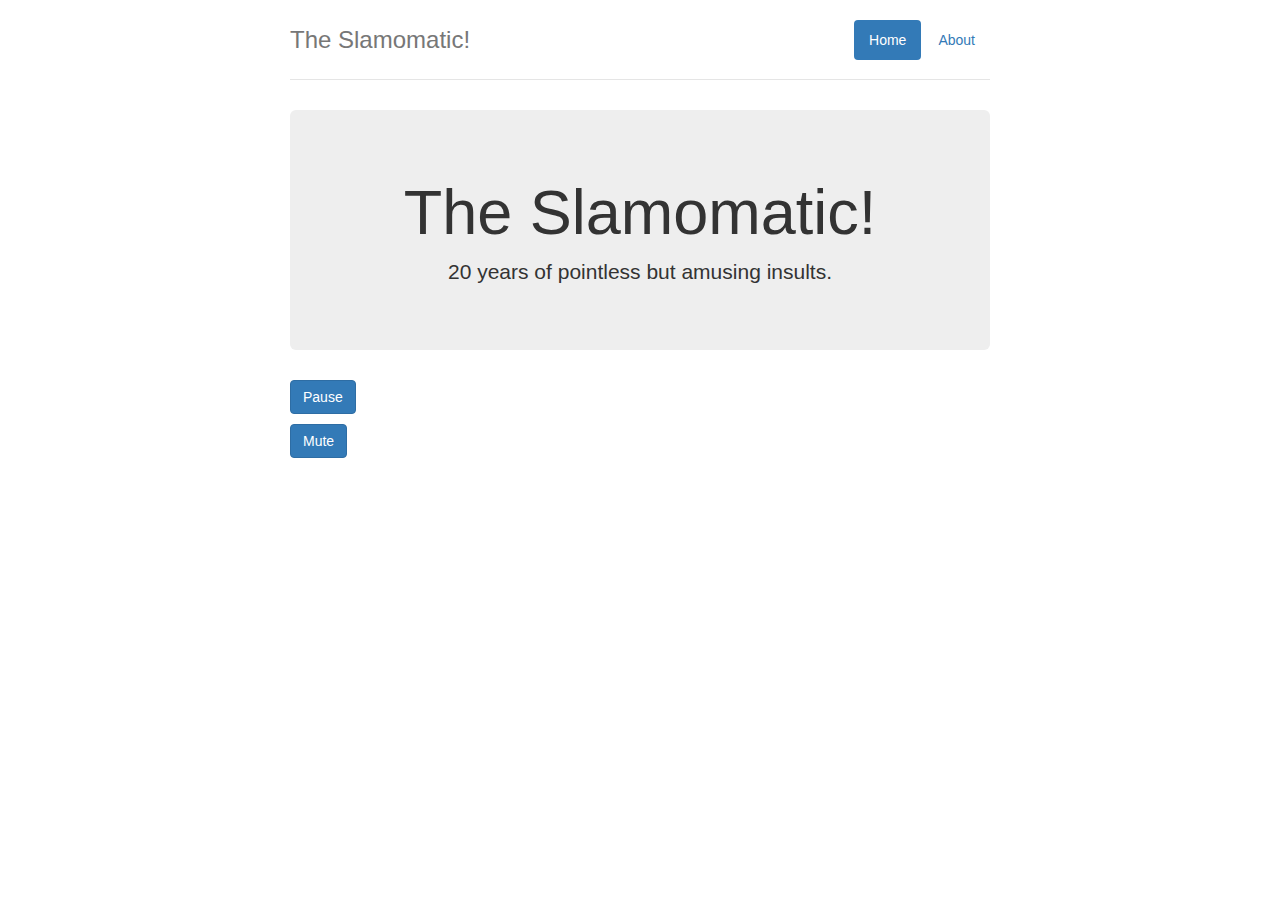
<file: index.html>
<html>
<head>
<title>The Slamomatic!</title>
<link rel="stylesheet" href="https://maxcdn.bootstrapcdn.com/bootstrap/3.3.2/css/bootstrap.min.css">
<link rel="stylesheet" href="css/jumbotron-narrow.css">
<link href="css/index.css?1" media="screen" rel="stylesheet" />
</head>
<body>
<div class="container">
    <div class="header">
        <nav>
            <ul class="nav nav-pills pull-right">
                <li role="presentation" class="active"><a href="index.html">Home</a></li>
                <li role="presentation"><a href="about.html">About</a></li>
            </ul>
        </nav>
        <h3 class="text-muted">The Slamomatic!</h3>
    </div>
    <div class="jumbotron">
        <h1>The Slamomatic!</h1>
        <p class="lead">20 years of pointless but amusing insults.</p>
    </div>

    <div class="row">
        <div id="controls" class="col-md-2">
            <button id="pauseBtn" class="btn btn-primary">Pause</button>
            <button id="muteBtn" class="btn btn-primary">Mute</button>
        </div>
        <div id="slams" class="col-md-10">
        </div>    
    </div>
    <div id="sounds"></div>
</div>    
<script src="js/jquery.js"></script>
<script src="js/data.js"></script>
<script src="https://maxcdn.bootstrapcdn.com/bootstrap/3.3.2/js/bootstrap.min.js"></script>
<script src="js/index.js?1"></script>
<script>
(function(i,s,o,g,r,a,m){i['GoogleAnalyticsObject']=r;i[r]=i[r]||function(){
(i[r].q=i[r].q||[]).push(arguments)},i[r].l=1*new Date();a=s.createElement(o),
m=s.getElementsByTagName(o)[0];a.async=1;a.src=g;m.parentNode.insertBefore(a,m)
})(window,document,'script','//www.google-analytics.com/analytics.js','ga');
ga('create', 'UA-334455-6', 'auto');
ga('send', 'pageview');
</script>
</body>
</html>
</file>
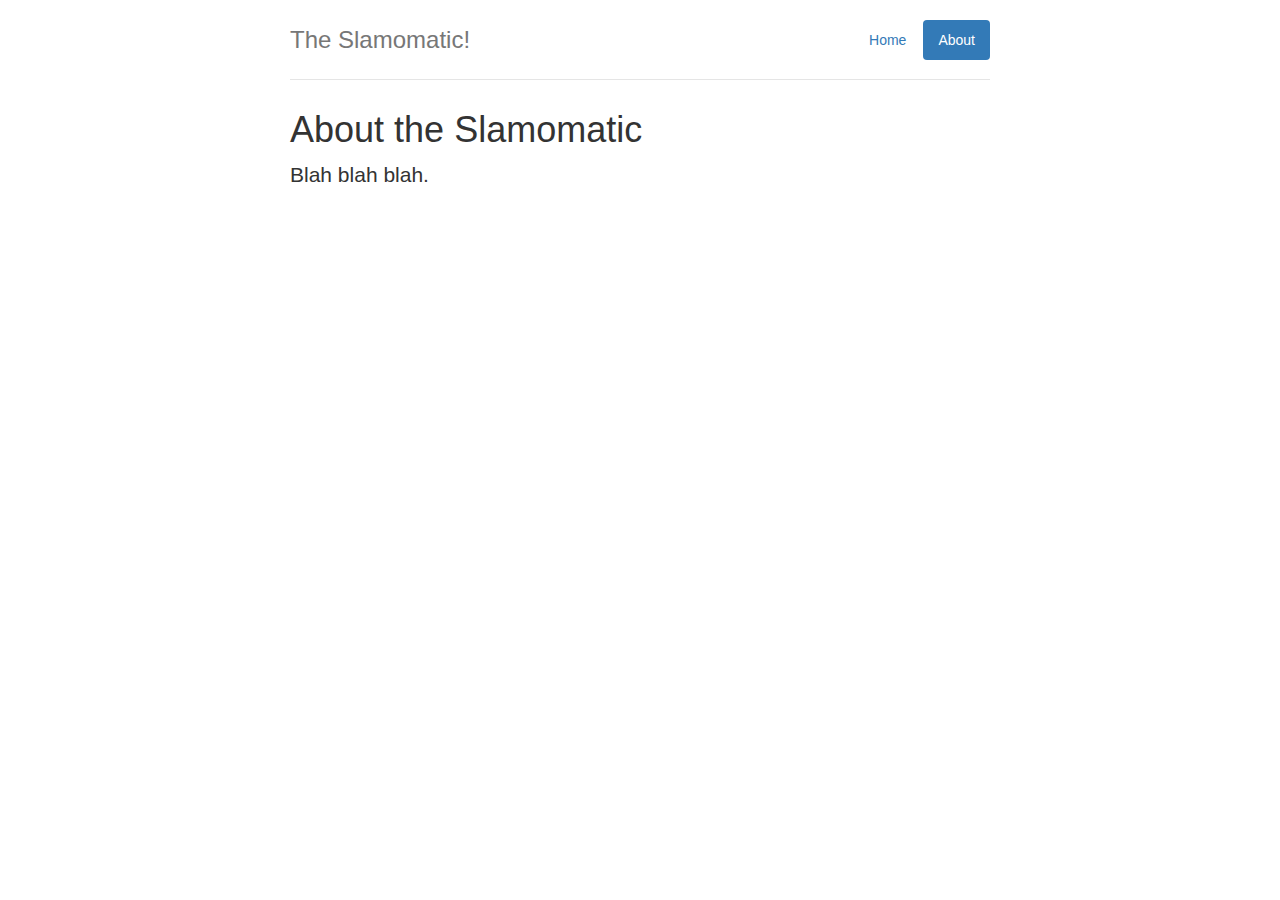
<file: about.html>
<html>
<head>
<title>The Slamomatic! - About</title>
<link rel="stylesheet" href="https://maxcdn.bootstrapcdn.com/bootstrap/3.3.2/css/bootstrap.min.css">
<link rel="stylesheet" href="css/jumbotron-narrow.css">
<link href="css/index.css?1" media="screen" rel="stylesheet" />
</head>
<body>
<div class="container">
    <div class="header">
        <nav>
            <ul class="nav nav-pills pull-right">
                <li role="presentation"><a href="index.html">Home</a></li>
                <li role="presentation" class="active"><a href="about.html">About</a></li>
            </ul>
        </nav>
        <h3 class="text-muted">The Slamomatic!</h3>
    </div>

    <h1>About the Slamomatic</h1>

    <p class="lead">Blah blah blah.</p>

</div>    
<script src="js/jquery.js"></script>
<script src="https://maxcdn.bootstrapcdn.com/bootstrap/3.3.2/js/bootstrap.min.js"></script>
<script>
(function(i,s,o,g,r,a,m){i['GoogleAnalyticsObject']=r;i[r]=i[r]||function(){
(i[r].q=i[r].q||[]).push(arguments)},i[r].l=1*new Date();a=s.createElement(o),
m=s.getElementsByTagName(o)[0];a.async=1;a.src=g;m.parentNode.insertBefore(a,m)
})(window,document,'script','//www.google-analytics.com/analytics.js','ga');
ga('create', 'UA-334455-6', 'auto');
ga('send', 'pageview');
</script>
</body>
</html>
</file>
<file: css/jumbotron-narrow.css>
/* Space out content a bit */
body {
  padding-top: 20px;
  padding-bottom: 20px;
}

/* Everything but the jumbotron gets side spacing for mobile first views */
.header,
.marketing,
.footer {
  padding-right: 15px;
  padding-left: 15px;
}

/* Custom page header */
.header {
  border-bottom: 1px solid #e5e5e5;
}
/* Make the masthead heading the same height as the navigation */
.header h3 {
  padding-bottom: 19px;
  margin-top: 0;
  margin-bottom: 0;
  line-height: 40px;
}

/* Custom page footer */
.footer {
  padding-top: 19px;
  color: #777;
  border-top: 1px solid #e5e5e5;
}

/* Customize container */
@media (min-width: 768px) {
  .container {
    max-width: 730px;
  }
}
.container-narrow > hr {
  margin: 30px 0;
}

/* Main marketing message and sign up button */
.jumbotron {
  text-align: center;
  border-bottom: 1px solid #e5e5e5;
}
.jumbotron .btn {
  padding: 14px 24px;
  font-size: 21px;
}

/* Supporting marketing content */
.marketing {
  margin: 40px 0;
}
.marketing p + h4 {
  margin-top: 28px;
}

/* Responsive: Portrait tablets and up */
@media screen and (min-width: 768px) {
  /* Remove the padding we set earlier */
  .header,
  .marketing,
  .footer {
    padding-right: 0;
    padding-left: 0;
  }
  /* Space out the masthead */
  .header {
    margin-bottom: 30px;
  }
  /* Remove the bottom border on the jumbotron for visual effect */
  .jumbotron {
    border-bottom: 0;
  }
}
</file>
<file: css/index.css>
.last { font-size: 150%; font-weight: bold; }
.secondLast { font-size: 125%; }
#controls button.btn { margin-bottom: 10px }
</file>
